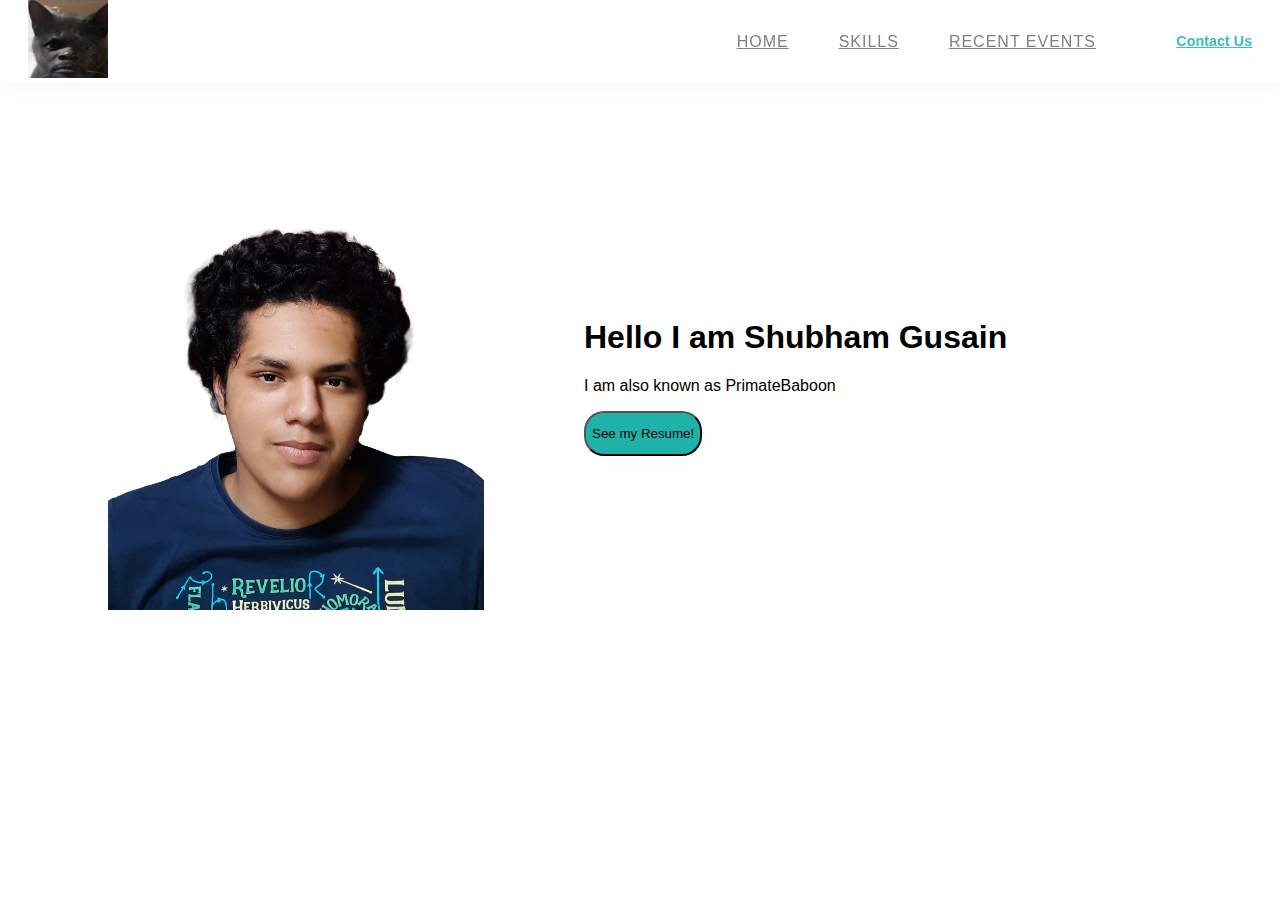
<file: index.html>
<!DOCTYPE html>
<html>
  <head>
    <meta charset="utf-8">
    <meta name="viewport" content="width=device-width">
    <title>Shubham's Site</title>
    <link href="style.css" rel="stylesheet" type="text/css" />
  </head>
  <body>
  
<section id="main">
  <nav><a href="#" class="logo"><img src="Cat.jpg" class="img1" alt="Samuel L Catson"></a>
  <span class="menu-space"></span>
   <ul class="menu">
    <li><a href="index.html">Home</a></li>
    <li><a href="https://www.worldcubeassociation.org/persons/2015GUSA01">Skills</a></li>
    <li><a href="Recent.html">Recent Events</a></li>
  </ul>
  <a href="#" class="hey"><strong>Contact Us</strong></a>
  </nav>

</section>
<div class="Content">
  <img src="PicShubh.jpg" class="img2">
<div class="main-text">
  <h1>Hello I am Shubham Gusain</h1>
  <p>I am also known as PrimateBaboon</p>
  <a href="#"><button class="Resume-btn">See my Resume!</button></a>
</div>
</div>
  </body>
</html>
</file>
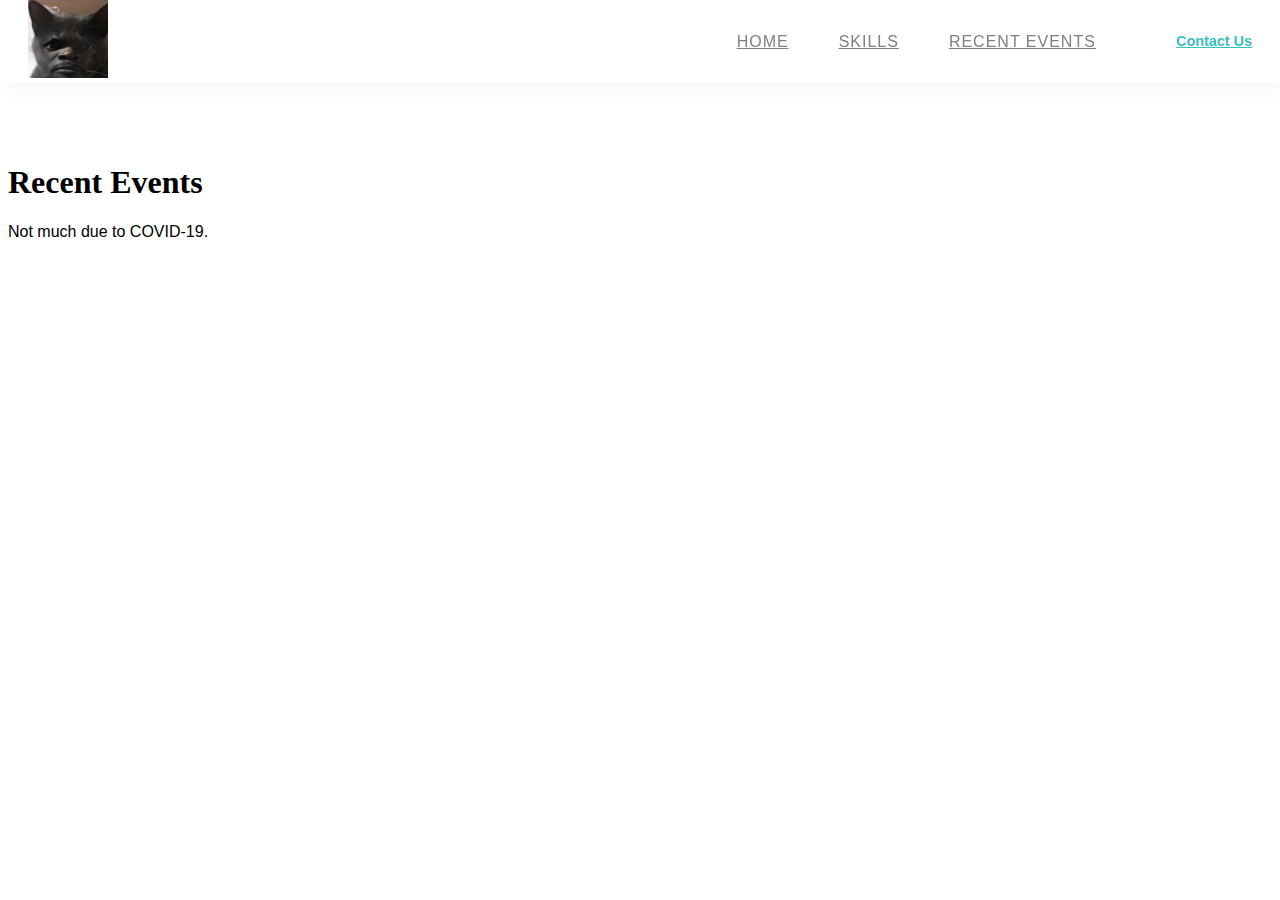
<file: Recent.html>
<!DOCTYPE html>
<html>
  <head>
    <meta charset="utf-8">
    <meta name="viewport" content="width=device-width">
    <title>Shubham's Site</title>
    <link href="style.css" rel="stylesheet" type="text/css" />
  </head>
  <body>
  
<section id="main">
  <nav><a href="#" class="logo"><img src="Cat.jpg" class="img1" alt="Samuel L Catson"></a>
  <span class="menu-space"></span>
   <ul class="menu">
    <li><a href="index.html">Home</a></li>
    <li><a href="https://www.worldcubeassociation.org/persons/2015GUSA01">Skills</a></li>
    <li><a href="#">Recent Events</a></li>
  </ul>
  <a href="#" class="hey"><strong>Contact Us</strong></a>
  </nav>
</section>
<div>
  <div>
    <h1>Recent Events</h1>
    <p class="para">Not much due to COVID-19.</p>
  </div>
</div>
</file>
<file: style.css>
*{box-sizing: border-box;}

body{font: helvetica;}

nav{display: flex;
 justify-content: space-around; 
 align-items: center; 
 position: fixed; 
 top: 0; 
 left:0;
 width:100%; 
 background-color: white;
 box-shadow: 3px 8px 20px rgba(0,0,0,0.03)}

#main{width:100%; 
height: 15vh;
position: relative;}

.img1{width:15%;}

.img1:hover{background-color: mediumaquamarine;
 transition: all ease 0.2s;}

.img2{width:50%;
 padding-left:100px;
 padding-right: 100px;
 border-radius: 20px;}

.menu{list-style:none; 
 display: flex;}

.menu li a{height: 40px; 
 line-height: 45px;
 margin: 3px;
 padding: 10px 22px; 
 font-size: 1em; 
 text-transform: uppercase; 
 letter-spacing: 1px; 
 color: grey;
 font-family: helvetica;}

.menu li a:hover{background-color: mediumaquamarine;
 transition: all ease 0.2s;}

.hey{color: #39bfbd; 
 font-weight: 500; 
  font-size: 0.9em; 
border-bottom: 2px;
font-family: helvetica;}

.Content{display: flex;
 width: 90%;
 align-items: center;
 position: absolute;
 font-family:'Roboto',Helvetica,Arial,sans-serif;}

.Resume-btn{Height: 45px;
 background-color: lightseagreen;
 border-radius: 20px;
 box-shadow: 3px 8px 20px rgba(0,0,0,0.02);}

.Resume-btn:hover{background-color:mediumaquamarine;
 transition: all ease 0.2s;}

.para{font-family: Helvetica;}
</file>
